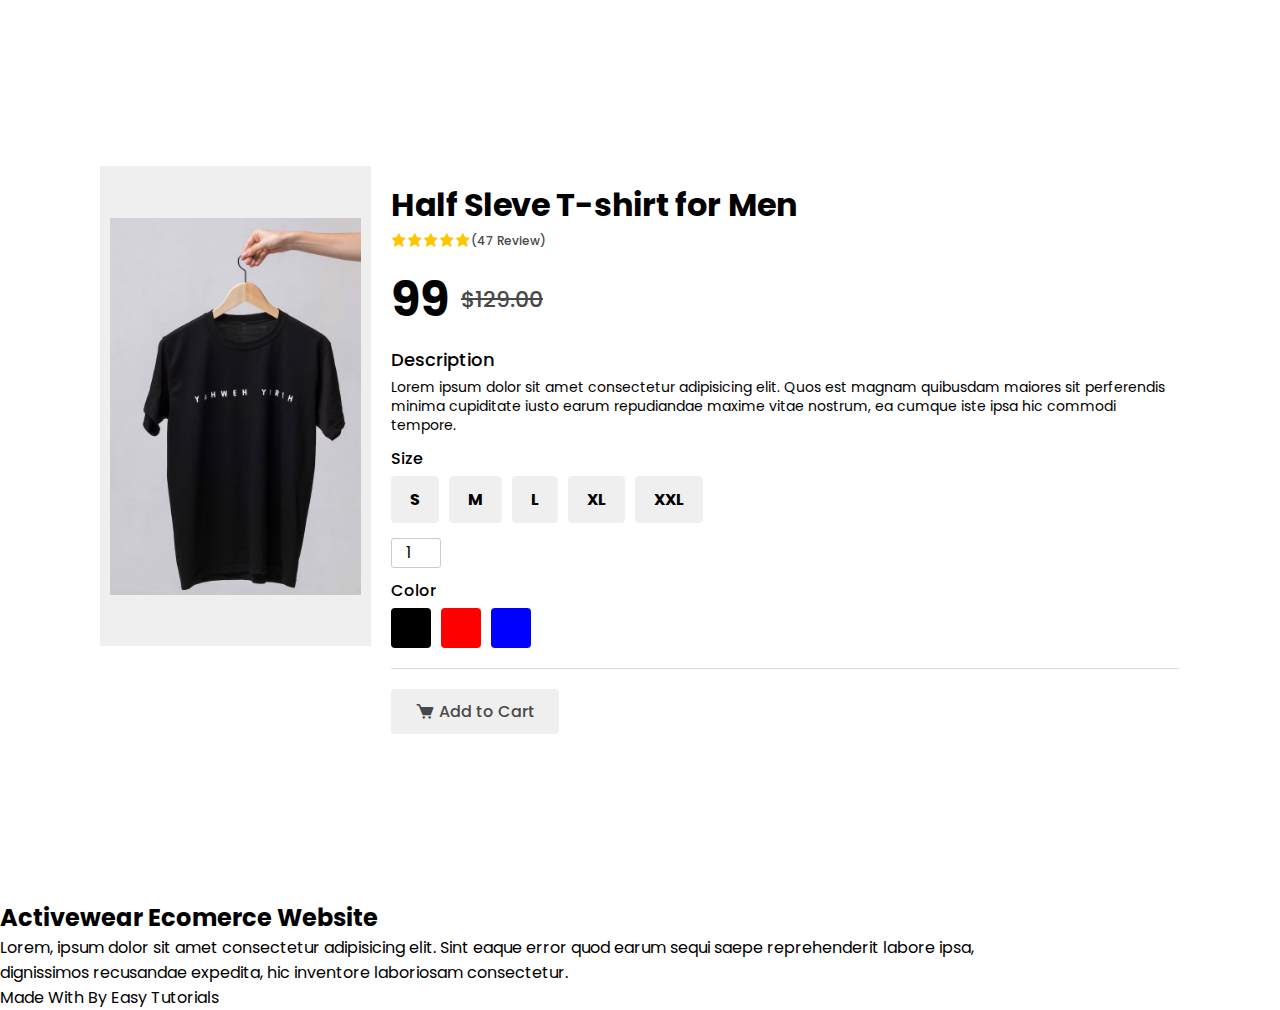
<file: single product page.html>
<!DOCTYPE html>
<html lang="en">

<head>
  <meta charset="UTF-8" />
  <meta http-equiv="X-UA-Compatible" content="IE=edge" />
  <meta name="viewport" content="width=device-width, initial-scale=1.0" />
  <title>Single E-commerce Product Page</title>
  
  <link rel="stylesheet" href="/css/navbar.css"/>
  <link rel="stylesheet" href="/css/single product page.css" />
  <link rel="stylesheet" href="./css/footer.css" />
  

  <!-- Links for Bootstrap -->
  <link href="https://unpkg.com/boxicons@2.1.2/css/boxicons.min.css" rel="stylesheet" />
</head>

<body>
  <div class="container">
    <div class="single-product">
      <div class="row">
        <div class="col-6">
          <div class="product-image">
            <div class="product-image-main">
              <img src="/images/product page 1.avif" alt="Product Image" id="get_product_image" onclick="changeImg1()">
            </div>
          </div>
        </div>

        <div class="product">
          <div class="product-title" id="productTitle">
            <h2>Half Sleve T-shirt for Men</h2>
          </div>
          <div class="product-rating">
            <span><i class="bx bxs-star"></i></span>
            <span><i class="bx bxs-star"></i></span>
            <span><i class="bx bxs-star"></i></span>
            <span><i class="bx bxs-star"></i></span>
            <span><i class="bx bxs-star"></i></span>
            <span class="review">(47 Review)</span>
          </div>
          <div class="product-price">
            <span class="offer-price" id="productPrice">99</span>
            <span class="sale-price">$129.00</span>
          </div>

          <div class="product-details">
            <h3 id="des">Description</h3>
            <p>
              Lorem ipsum dolor sit amet consectetur adipisicing elit. Quos
              est magnam quibusdam maiores sit perferendis minima cupiditate
              iusto earum repudiandae maxime vitae nostrum, ea cumque iste
              ipsa hic commodi tempore.
            </p>
          </div>
          <div class="product-size">
            <h4>Size</h4>
            <div class="size-layout">
              <input type="radio" name="size" value="S" id="1" class="size-input" />
              <label for="1" class="size">S</label>

              <input type="radio" name="size" value="M" id="2" class="size-input" />
              <label for="2" class="size">M</label>

              <input type="radio" name="size" value="L" id="3" class="size-input" />
              <label for="3" class="size">L</label>

              <input type="radio" name="size" value="XL" id="4" class="size-input" />
              <label for="4" class="size">XL</label>

              <input type="radio" name="size" value="XXL" id="5" class="size-input" />
              <label for="5" class="size">XXL</label>
            </div>
          </div>

          <form>
            <input type="number" id="quantity" name="quantity" min="1" value="1" />
          </form>

          <div class="product-color">
            <h4>Color</h4>
            <div class="color-layout">
              <input type="radio" name="color" value="black" class="color-input" />
              <label for="black" class="black"></label>
              <input type="radio" name="color" value="red" class="color-input" />
              <label for="red" class="red"></label>

              <input type="radio" name="color" value="blue" class="color-input" />
              <label for="blue" class="blue"></label>
            </div>
          </div>
          <span class="divider"></span>

          <div class="product-btn-group" id="cart-btn">
            <div class="button add-cart">
              <i class="bx bxs-cart"></i> Add to Cart
            </div>
          </div>
        </div>
      </div>
    </div>
  </div>
  <!-- Footer -->
  <div class="footer">
    <h2>Activewear Ecomerce Website</h2>
    <p>
      Lorem, ipsum dolor sit amet consectetur adipisicing elit. Sint eaque
      error quod earum sequi saepe reprehenderit labore ipsa,
      <br />dignissimos recusandae expedita, hic inventore laboriosam
      consectetur.
    </p>
    <div class="icons">
      <i class="fa fa-facebook"></i>
      <i class="fa fa-twitter"></i>
      <i class="fa fa-instagram"></i>
      <i class="fa fa-linkedin"></i>
    </div>
    <p>Made With <i class="fa fa-heart"></i> By Easy Tutorials</p>
  </div>

  <script src="/js/index.js"></script>
  <script src="./script.js"></script>
</body>

</html>
</file>
<file: css/navbar.css>
.navbar {
  position: fixed;
  z-index: 2;
  top: 0;
  right: inherit;
  width: 100%;
  min-width: fit-content;
  height: auto;
  margin-left: 0px;
  /* overflow-x: hidden; */

}

.navbar-brand {
  font-weight: bold;
  font-size: 25px;
}

.nav-item {
  font-size: 19px;
}


.item-name-color a{
  text-decoration: none;
  color: inherit;
}
.item-name-color a:hover{
  /* text-decoration: none; */
  color: inherit;
}



/*=======> Mega Menu <=======*/

.nav-menu>ul>li .sub-menu {
  position: absolute;
  z-index: 1000;
  background-color: #ffffff;
  box-shadow: -2px 2px 70px -25px rgba(0, 0, 0, 0.3);
  padding: 20px 30px;
  margin-top: 45px;
  transition: all 0.5s ease;
  opacity: 0;
  visibility: hidden;
}
.nav-menu>ul>li .sub-menu.mega-menu {
  left: 50%;
  transform: translate(-50%);
}


.nav-menu>ul>li .sub-menu>ul>li {
  line-height: 1.3;
  list-style: none;
}

.nav-menu>ul>li .sub-menu>ul>li>a {
  text-decoration: none;
  display: inline-block;
  padding: 10px 0px;
  font-size: 15px;
  color: #555555;
  transition: color 0.3s ease;
}

.nav-menu>ul>li .sub-menu>ul>li>a:hover {
  color: #ea4636;
}
.nav-menu>ul>li .sub-menu.mega-menu-column-4{
  max-width: 1100px;
  width: 100%;
  display: flex;
  flex-wrap: wrap;
  padding: 20px 15px;
  border-bottom-left-radius: 5px;
  border-bottom-right-radius: 5px;
  border-top-right-radius: 5px;
  box-shadow: inset 8px 8px 6px -4px rgb(235, 150, 150);
}
.nav-menu>ul>li .sub-menu.mega-menu-column-4 > .list-item{
  flex: 0 0 25%;
  padding: 0 15px;
}

.product-color:hover{
  color: #ea4636;
}
.list-item ul{
  padding: 0px;
}
.list-item ul li{
  list-style: none;
}
.list-item ul li a{
  text-decoration: none;
  color: #555555;
  
}
.list-item ul li a:hover{
  color: #ea4636;
}
.list-item .title{
  font-weight: bold;
	font-size: 20px;
	color:#ea4636;
	font-weight: 500;
	line-height: 1;
	padding:10px 0;
}
.list-item img{
	max-width: 100%;
  width: 100%;
  vertical-align: middle;
}

@media(min-width:992px){
.menu-item-has-children:hover .sub-menu {
  margin-top: 0;
  visibility: visible;
  opacity: 1;
}
}
</file>
<file: css/single product page.css>
@import url("https://fonts.googleapis.com/css2?family=Poppins:wght@400;500;600;700&display=swap"); /** Poppins Font **/

/** gobal layout */
* {
  padding: 0;
  margin: 0;
  box-sizing: border-box;
  font-family: "Poppins", sans-serif;
}

:root {
  --primary-color: #5344db;
  --accent-color: #5344db;
  --grey: #484848;
  --bg-grey: #efefef;
  --shadow: #949494;
}

.container {
  display: flex;
  position: relative;
  align-items: center;
  justify-content: center;
  height: 100vh;
}

.row {
  display: flex;
  gap: 20px;
}

.col-6 {
  width: 50%;
}

.single-product {
  width: 1080px;
  position: relative;
}
/** Breadcrumb **/

.single-product .breadcrumb {
  background: #48484810;
  padding: 8px 4px;
  border-radius: 8px;
  font-size: 15px;
}

.breadcrumb span {
  display: inline-flex;
  flex-direction: row;
  gap: 8px;
  margin-left: 8px;
}
.breadcrumb span:not(:last-child)::after {
  content: "/";
}

.breadcrumb span a {
  text-decoration: none;
  color: var(--primary-color);
}

/** product image **/

.single-product .product-image {
  width: 100%;
}

.product-image .product-image-main {
  position: relative;
  display: block;
  height: 480px;
  background: var(--bg-grey);
  padding: 10px;
}

.product-image-main img {
  display: block;
  width: 100%;
  height: 100%;
  object-fit: contain;
}

.product-image-slider {
  display: flex;
  gap: 10px;
  margin: 10px 0;
}

.product-image-slider img {
  width: 90px;
  height: 90px;
  background: var(--bg-grey);
  padding: 6px;
  cursor: pointer;
}

/** product title **/

.product-title {
  margin-top: 20px;
}
.product-title h2 {
  font-size: 32px;
  line-height: 2.4rem;
  font-weight: 700;
  letter-spacing: -0.02rem;
}

/** product rating **/
.product-rating {
  display: flex;
  margin-top: 4px;
  margin-bottom: 10px;
  align-items: center;
}

.product-rating span:not(:last-child) {
  color: #ffc600;
}
.product-rating .review {
  color: var(--grey);
  font-size: 12px;
  font-weight: 500;
}
/** Product price **/
.product-price {
  display: flex;
  position: relative;
  margin: 10px 0;
  align-items: center;
}

.product-price .offer-price {
  font-size: 48px;
  font-weight: 700;
}
.product-price .sale-price {
  font-size: 22px;
  font-weight: 500;
  text-decoration: line-through;
  color: var(--grey);
  margin-left: 12px;
}

/** Product Details **/
.product-details {
  margin: 10px 0;
}
.product-details h3 {
  font-size: 18px;
  font-weight: 500;
}
.product-details p {
  margin: 5px 0;
  font-size: 14px;
  line-height: 1.2rem;
}

/** Product size **/
.product-size {
  margin: 10px 0;
}
.product-size h4 {
  font-size: 16px;
  font-weight: 500;
}

.product-size .size-layout {
  margin: 5px 0;
  display: inline-flex;
  align-items: center;
  gap: 10px;
  cursor: pointer;
}

.product-size .size-layout .size-input {
  display: none;
}
.product-size .size-layout .size {
  background: var(--bg-grey);
  padding: 10px 18px;
  border: 1px solid var(--bg-grey);
  border-radius: 4px;
  margin-left: 0px;
  font-size: 16px;
  font-weight: 700;
  cursor: pointer;
}
.product-size .size-layout .size:hover {
  border: 1px solid var(--grey);
}

.product-size .size-layout input[type="radio"]:checked + .size {
  background-color: rgb(35, 35, 35);
  border: 1px solid var(--grey);
  color: var(--bg-grey);
  box-shadow: 0 3px 6px var(--shadow);
}

/** Product Color **/
.product-color {
  margin: 10px 0;
  justify-content: center;
}
.product-color h4 {
  font-size: 16px;
  font-weight: 500;
}
.product-color .color-layout {
  margin: 5px 0;
  display: flex;
  gap: 10px;
}

.product-color .color-layout label {
  border-radius: 4px;
  cursor: pointer;
  content: "";
  width: 40px;
  height: 40px;
  display: inline-block;
}

.product-color .color-layout .black {
  background-color: black;
}

.product-color .color-layout .red {
  background-color: red;
}
.product-color .color-layout .blue {
  background-color: blue;
}

.product-color .color-layout input[type="radio"]:checked + label {
  box-shadow: 0 3px 6px var(--shadow);
}

.product-color .color-layout .color-input {
  display: none;
}

/** divider **/
.divider {
  display: block;
  height: 1px;
  width: 100%;
  background: #48484830;
  margin: 20px 0;
}

/** product Button Group **/

.product-btn-group {
  display: flex;
  gap: 15px;
}
.product-btn-group a {
  text-decoration: none;
}
.product-btn-group .button {
  display: flex;
  align-items: center;
  justify-content: center;
  gap: 4px;
  padding: 10px 24px;
  font-size: 16px;
  font-weight: 500;
}
.product-btn-group .buy-now {
  background-color: var(--accent-color);
  color: #fff;
  border: 1px solid var(--accent-color);
  border-radius: 4px;
  cursor: pointer;
}

.product-btn-group .buy-now i {
  font-size: 20px;
}
.product-btn-group .buy-now:hover {
  box-shadow: 0 3px 6px var(--shadow);
}

.product-btn-group .add-cart {
  background-color: var(--bg-grey);
  color: var(--grey);
  border-radius: 4px;
  cursor: pointer;
}
.product-btn-group .add-cart i {
  font-size: 20px;
}
.product-btn-group .add-cart:hover {
  box-shadow: 0 3px 6px var(--shadow);
  background: var(--grey);
  color: #fff;
}
.product-btn-group .heart {
  color: var(--grey);
  cursor: pointer;
}
.product-btn-group .heart i {
  font-size: 20px;
}
.product-btn-group .heart:hover {
  color: var(--accent-color);
}
form {
  display: flex;
  align-items: center;
}

input[type="number"] {
  width: 50px;
  height: 30px;
  border: 1px solid #ccc;
  border-radius: 3px;
  text-align: center;
  font-size: 16px;
  margin-right: 10px;
}

/** Responsive Mobile **/
@media screen and (max-width: 520px) {
  .container {
    padding: 20px;
    height: auto;
  }
  .row {
    display: block;
  }

  .col-6 {
    width: 100%;
    display: block;
  }
  .single-product {
    width: 100%;
    position: relative;
  }

  .product-image .product-image-main {
    width: 100%;
    height: 280px;
  }
  .product-image-slider {
    gap: 5px;
  }

  .breadcrumb {
    display: none;
  }

  .product-title h2 {
    font-size: 24px;
    line-height: 1.6rem;
  }
  .product-size {
    display: block;
  }
  .product-size .size-layout {
    display: block;
    margin: 10px 0;
  }
  .product-size .size-layout .size {
    padding: 6px 10px;
  }
  /* .product-btn-group {
    display: flex;
    flex-direction: column;
    gap: 10px;
  } */
  
}

/** Responsive Tablet **/
@media (min-width: 520px) and (max-width: 1080px) {
  .container {
    display: block;
    height: auto;
    padding: 20px;
  }
}
@import url("https://fonts.googleapis.com/css2?family=Poppins:wght@400;500;600;700&display=swap"); /** Poppins Font **/

/** gobal layout */
* {
  padding: 0;
  margin: 0;
  box-sizing: border-box;
  font-family: "Poppins", sans-serif;
}

:root {
  --primary-color: #5344db;
  --accent-color: #5344db;
  --grey: #484848;
  --bg-grey: #efefef;
  --shadow: #949494;
}

.container {
  display: flex;
  position: relative;
  align-items: center;
  justify-content: center;
  height: 100vh;
}

.row {
  display: flex;
  gap: 20px;
}

.col-6 {
  width: 50%;
}

.single-product {
  width: 1080px;
  position: relative;
}
/** Breadcrumb **/

.single-product .breadcrumb {
  background: #48484810;
  padding: 8px 4px;
  border-radius: 8px;
  font-size: 15px;
}

.breadcrumb span {
  display: inline-flex;
  flex-direction: row;
  gap: 8px;
  margin-left: 8px;
}
.breadcrumb span:not(:last-child)::after {
  content: "/";
}

.breadcrumb span a {
  text-decoration: none;
  color: var(--primary-color);
}

/** product image **/

.single-product .product-image {
  width: 100%;
}

.product-image .product-image-main {
  position: relative;
  display: block;
  height: 480px;
  background: var(--bg-grey);
  padding: 10px;
}

.product-image-main img {
  display: block;
  width: 100%;
  height: 100%;
  object-fit: contain;
}

.product-image-slider {
  display: flex;
  gap: 10px;
  margin: 10px 0;
}

.product-image-slider img {
  width: 90px;
  height: 90px;
  background: var(--bg-grey);
  padding: 6px;
  cursor: pointer;
}

/** product title **/

.product-title {
  margin-top: 20px;
}
.product-title h2 {
  font-size: 32px;
  line-height: 2.4rem;
  font-weight: 700;
  letter-spacing: -0.02rem;
}

/** product rating **/
.product-rating {
  display: flex;
  margin-top: 4px;
  margin-bottom: 10px;
  align-items: center;
}

.product-rating span:not(:last-child) {
  color: #ffc600;
}
.product-rating .review {
  color: var(--grey);
  font-size: 12px;
  font-weight: 500;
}
/** Product price **/
.product-price {
  display: flex;
  position: relative;
  margin: 10px 0;
  align-items: center;
}

.product-price .offer-price {
  font-size: 48px;
  font-weight: 700;
}
.product-price .sale-price {
  font-size: 22px;
  font-weight: 500;
  text-decoration: line-through;
  color: var(--grey);
  margin-left: 12px;
}

/** Product Details **/
.product-details {
  margin: 10px 0;
}
.product-details h3 {
  font-size: 18px;
  font-weight: 500;
}
.product-details p {
  margin: 5px 0;
  font-size: 14px;
  line-height: 1.2rem;
}

/** Product size **/
.product-size {
  margin: 10px 0;
}
.product-size h4 {
  font-size: 16px;
  font-weight: 500;
}

.product-size .size-layout {
  margin: 5px 0;
  display: inline-flex;
  align-items: center;
  gap: 10px;
  cursor: pointer;
}

.product-size .size-layout .size-input {
  display: none;
}
.product-size .size-layout .size {
  background: var(--bg-grey);
  padding: 10px 18px;
  border: 1px solid var(--bg-grey);
  border-radius: 4px;
  margin-left: 0px;
  font-size: 16px;
  font-weight: 700;
  cursor: pointer;
}
.product-size .size-layout .size:hover {
  border: 1px solid var(--grey);
}

.product-size .size-layout input[type="radio"]:checked + .size {
  background-color: rgb(35, 35, 35);
  border: 1px solid var(--grey);
  color: var(--bg-grey);
  box-shadow: 0 3px 6px var(--shadow);
}

/** Product Color **/
.product-color {
  margin: 10px 0;
  justify-content: center;
}
.product-color h4 {
  font-size: 16px;
  font-weight: 500;
}
.product-color .color-layout {
  margin: 5px 0;
  display: flex;
  gap: 10px;
}

.product-color .color-layout label {
  border-radius: 4px;
  cursor: pointer;
  content: "";
  width: 40px;
  height: 40px;
  display: inline-block;
}

.product-color .color-layout .black {
  background-color: black;
}

.product-color .color-layout .red {
  background-color: red;
}
.product-color .color-layout .blue {
  background-color: blue;
}

.product-color .color-layout input[type="radio"]:checked + label {
  box-shadow: 0 3px 6px var(--shadow);
}

.product-color .color-layout .color-input {
  display: none;
}

/** divider **/
.divider {
  display: block;
  height: 1px;
  width: 100%;
  background: #48484830;
  margin: 20px 0;
}

/** product Button Group **/

.product-btn-group {
  display: flex;
  gap: 15px;
}
.product-btn-group a {
  text-decoration: none;
}
.product-btn-group .button {
  display: flex;
  align-items: center;
  justify-content: center;
  gap: 4px;
  padding: 10px 24px;
  font-size: 16px;
  font-weight: 500;
}
.product-btn-group .buy-now {
  background-color: var(--accent-color);
  color: #fff;
  border: 1px solid var(--accent-color);
  border-radius: 4px;
  cursor: pointer;
}

.product-btn-group .buy-now i {
  font-size: 20px;
}
.product-btn-group .buy-now:hover {
  box-shadow: 0 3px 6px var(--shadow);
}

.product-btn-group .add-cart {
  background-color: var(--bg-grey);
  color: var(--grey);
  border-radius: 4px;
  cursor: pointer;
}
.product-btn-group .add-cart i {
  font-size: 20px;
}
.product-btn-group .add-cart:hover {
  box-shadow: 0 3px 6px var(--shadow);
  background: var(--grey);
  color: #fff;
}
.product-btn-group .heart {
  color: var(--grey);
  cursor: pointer;
}
.product-btn-group .heart i {
  font-size: 20px;
}
.product-btn-group .heart:hover {
  color: var(--accent-color);
}
form {
  display: flex;
  align-items: center;
}

input[type="number"] {
  width: 50px;
  height: 30px;
  border: 1px solid #ccc;
  border-radius: 3px;
  text-align: center;
  font-size: 16px;
  margin-right: 10px;
}

/** Responsive Mobile **/
@media screen and (max-width: 520px) {
  .container {
    padding: 20px;
    height: auto;
  }
  .row {
    display: block;
  }

  .col-6 {
    width: 100%;
    display: block;
  }
  .single-product {
    width: 100%;
    position: relative;
  }

  .product-image .product-image-main {
    width: 100%;
    height: 280px;
  }
  .product-image-slider {
    gap: 5px;
  }

  .breadcrumb {
    display: none;
  }

  .product-title h2 {
    font-size: 24px;
    line-height: 1.6rem;
  }
  .product-size {
    display: block;
  }
  .product-size .size-layout {
    display: block;
    margin: 10px 0;
  }
  .product-size .size-layout .size {
    padding: 6px 10px;
  }
  /* .product-btn-group {
    display: flex;
    flex-direction: column;
    gap: 10px;
  } */
  
}

/** Responsive Tablet **/
@media (min-width: 520px) and (max-width: 1080px) {
  .container {
    display: block;
    height: auto;
    padding: 20px;
  }
}
</file>
<file: css/footer.css>
.icon-links .fab{
  font-size: 20px;
}
.icon-links .fab:hover{
  color: red;
}
footer .border-bottom{
  color: red;
}
</file>
